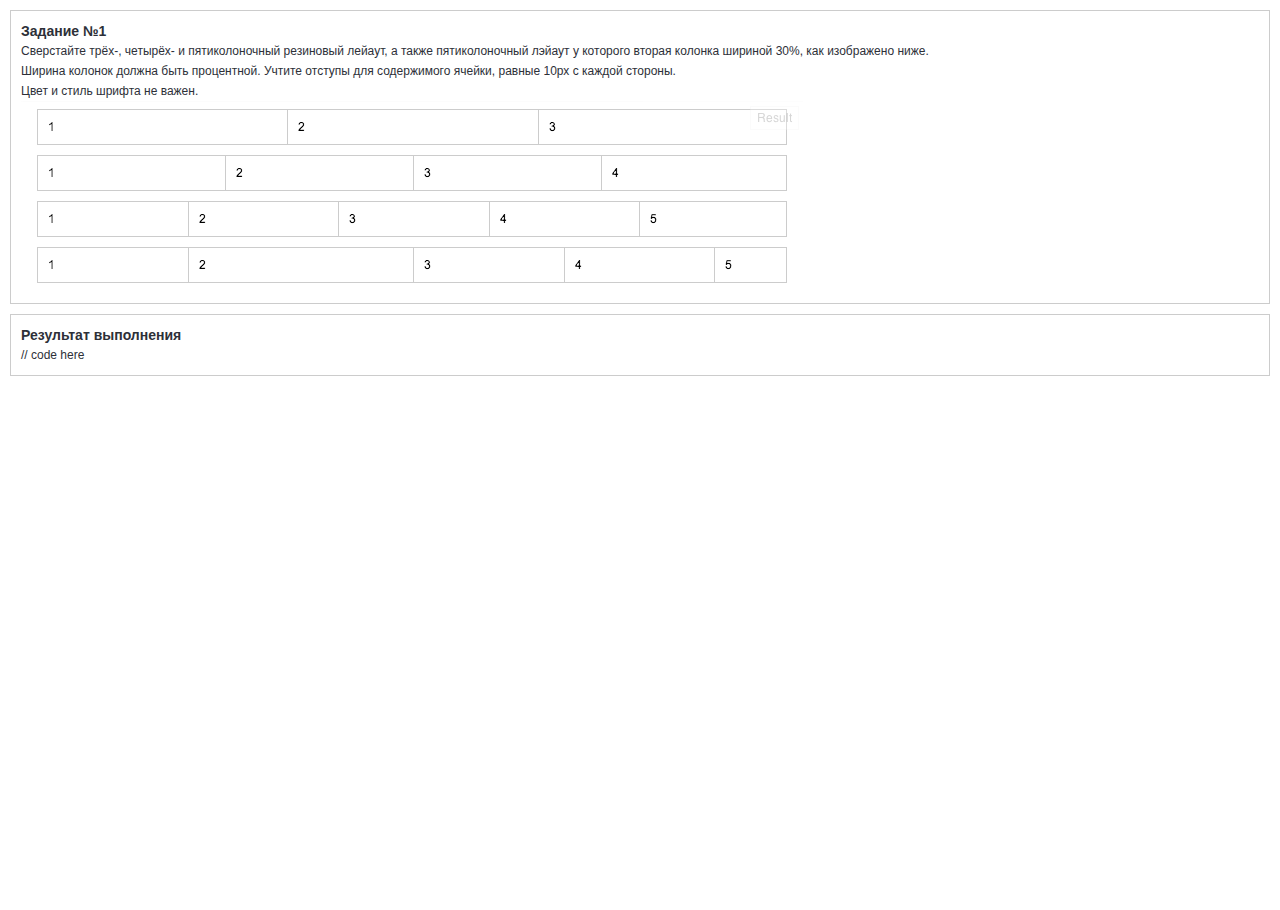
<file: issue #1/index.html>
<!DOCTYPE html>
<html lang="en">
	<head>
		<title>Issue #1</title>
		<meta http-equiv="X-UA-Compatible" content="IE=edge" />
		<meta http-equiv="content-type" content="text/html; charset=UTF-8" />
		<meta name="viewport" content="width=device-width, initial-scale=1, maximum-scale=1" />
		<link rel="stylesheet" type="text/css" href="static/css/main.css" />
	</head>
	<body>
		<div class="b-task">
			<h1 class="b-task-caption">Задание №1</h1>
			<p class="b-task-article">Cверстайте трёх-, четырёх- и пятиколоночный резиновый лейаут, а также пятиколоночный лэйаут у которого вторая колонка шириной <span class="b-task-code">30%</span>, как изображено ниже.</p>
			<p class="b-task-article">Ширина колонок должна быть процентной. Учтите отступы для содержимого ячейки, равные <span class="b-task-code">10рх</span> с каждой стороны.</p>
			<p class="b-task-article">Цвет и стиль шрифта не важен.</p>
			<img class="b-task-img" src="static/img/task.png" />
		</div>
		<div class="b-task">
			<h1 class="b-task-caption">Результат выполнения</h1>
			<div class="b-task-result">
				// code here
			</div>
		</div>
	</body>
</html>
</file>
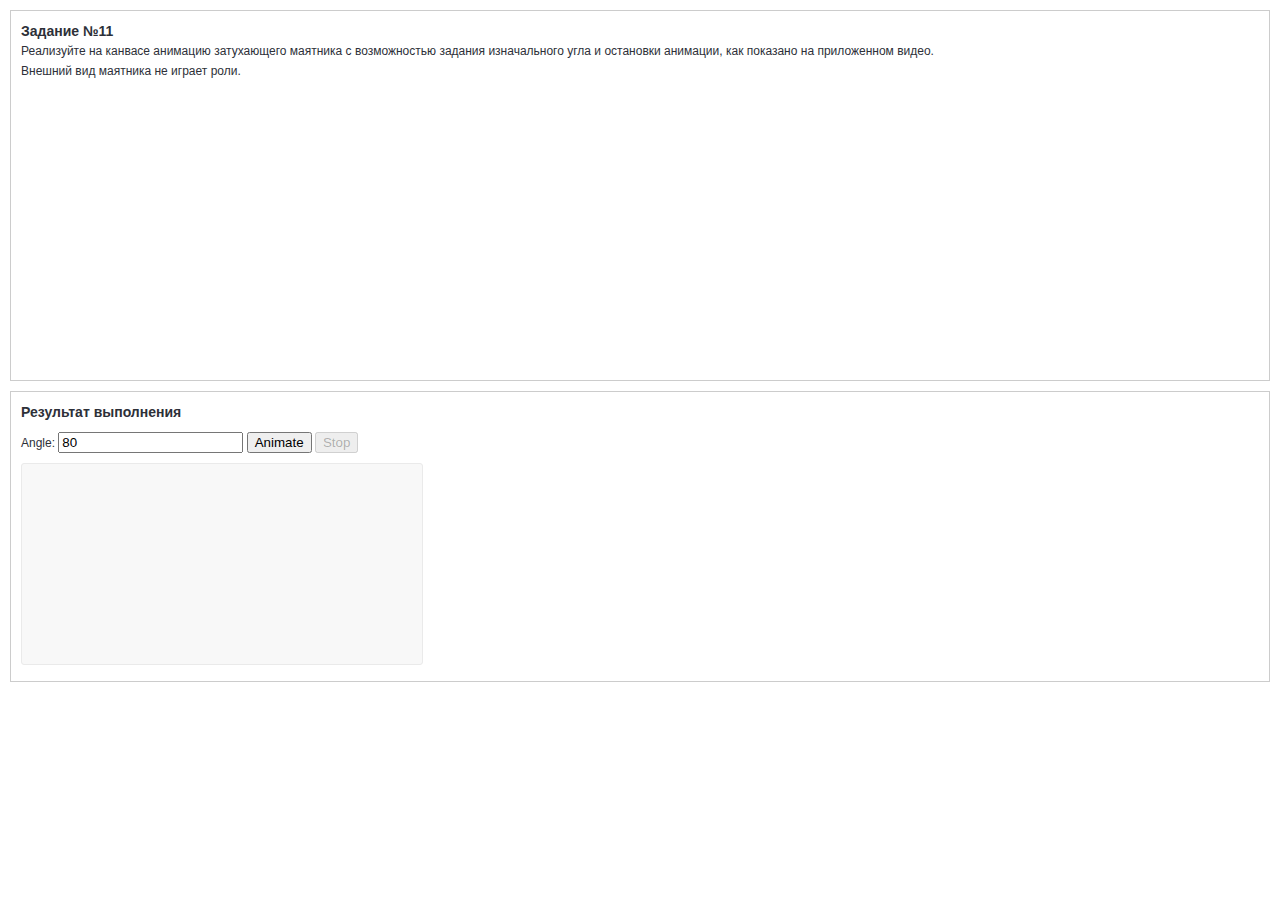
<file: issue #11/index.html>
<!DOCTYPE html>
<html lang="en">
	<head>
		<title>Issue #11</title>
		<meta http-equiv="X-UA-Compatible" content="IE=edge" />
		<meta http-equiv="content-type" content="text/html; charset=UTF-8" />
		<meta name="viewport" content="width=device-width, initial-scale=1, maximum-scale=1" />
		<link rel="stylesheet" type="text/css" href="static/css/main.css" />
		<script type="text/javascript" src="static/js/libs/jquery.min.js"></script>
		<script type="text/javascript" src="static/js/main.js"></script>
	</head>
	<body>
		<div class="b-task">
			<h1 class="b-task-caption">Задание №11</h1>
			<p class="b-task-article">Реализуйте на канвасе анимацию затухающего маятника с возможностью задания изначального угла и остановки анимации, как показано на приложенном видео.</p>
			<p class="b-task-article">Внешний вид маятника не играет роли.</p>
			<p class="b-task-article">
				<iframe src="http://player.vimeo.com/video/63808157?title=0&amp;byline=0&amp;portrait=0" width="500" height="283" frameborder="0" webkitAllowFullScreen mozallowfullscreen allowFullScreen></iframe>
			</p>
		</div>
		<div class="b-task">
			<h1 class="b-task-caption">Результат выполнения</h1>
			<form class="b-form">
				<label>
					Angle:
					<input type="text" class="b-input" name="angle" value="80" />
				</label>
				<button class="b-button" type="submit">Animate</button>
				<button class="b-button" type="reset" disabled>Stop</button>
			</form>
			<div class="b-task-result">
				<canvas id="canvas" width="400" height="200"></canvas>
			</div>
		</div>
	</body>
</html>
</file>
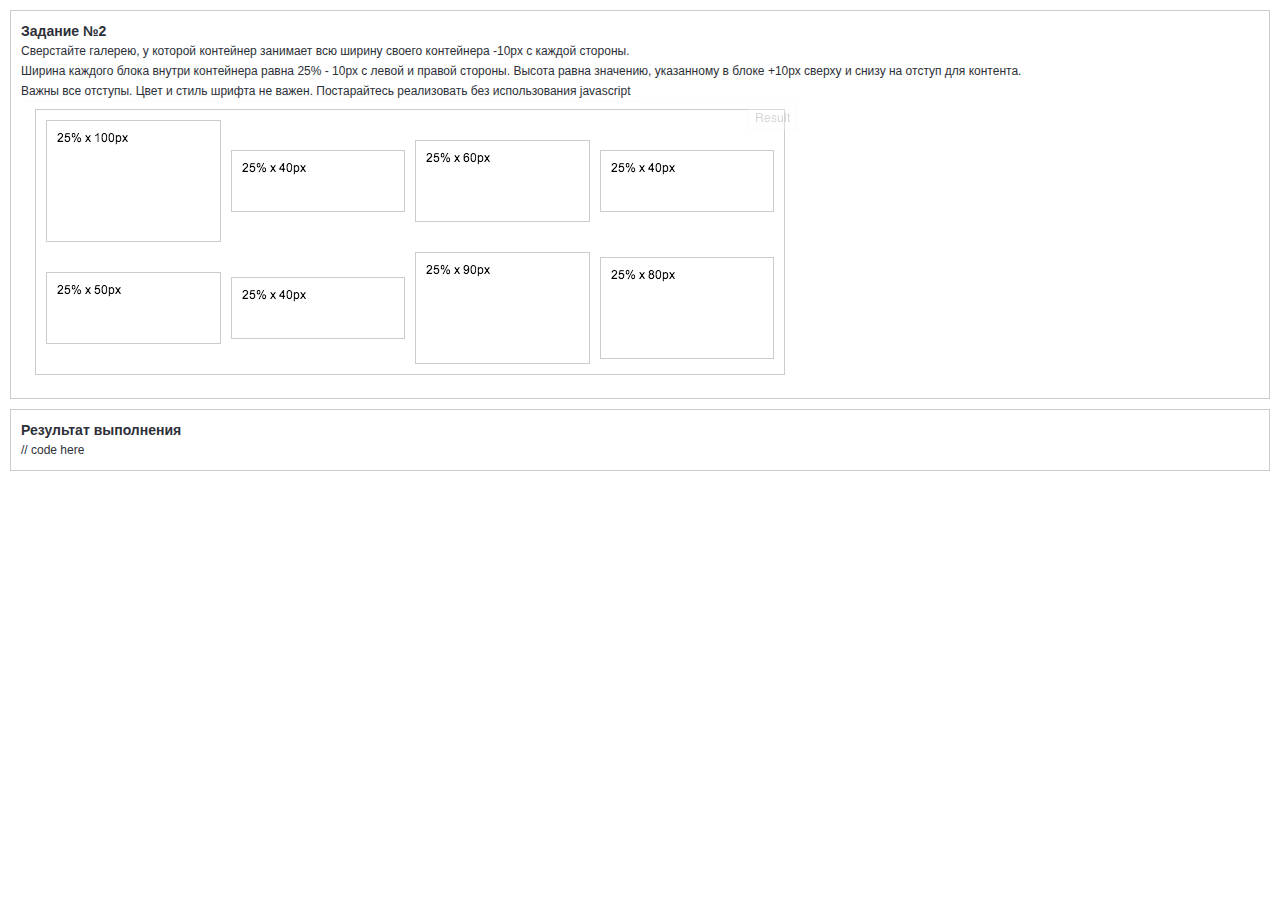
<file: issue #2/index.html>
<!DOCTYPE html>
<html lang="en">
	<head>
		<title>Issue #2</title>
		<meta http-equiv="X-UA-Compatible" content="IE=edge" />
		<meta http-equiv="content-type" content="text/html; charset=UTF-8" />
		<meta name="viewport" content="width=device-width, initial-scale=1, maximum-scale=1" />
		<link rel="stylesheet" type="text/css" href="static/css/main.css" />
	</head>
	<body>
		<div class="b-task">
			<h1 class="b-task-caption">Задание №2</h1>
			<p class="b-task-article">Сверстайте галерею, у которой контейнер занимает всю ширину своего контейнера <span class="b-task-code">-10рх</span> с каждой стороны.</p>
			<p class="b-task-article">Ширина каждого блока внутри контейнера равна <span class="b-task-code">25% - 10рх</span> с левой и правой стороны. Высота равна значению, указанному в блоке <span class="b-task-code">+10рх</span> сверху и снизу на отступ для контента.</p>
			<p class="b-task-article">Важны все отступы. Цвет и стиль шрифта не важен. Постарайтесь реализовать без использования javascript</p>
			<img class="b-task-img" src="static/img/task.png" />
		</div>
		<div class="b-task">
			<h1 class="b-task-caption">Результат выполнения</h1>
			<div class="b-task-result">
				// code here
			</div>
		</div>
	</body>
</html>
</file>
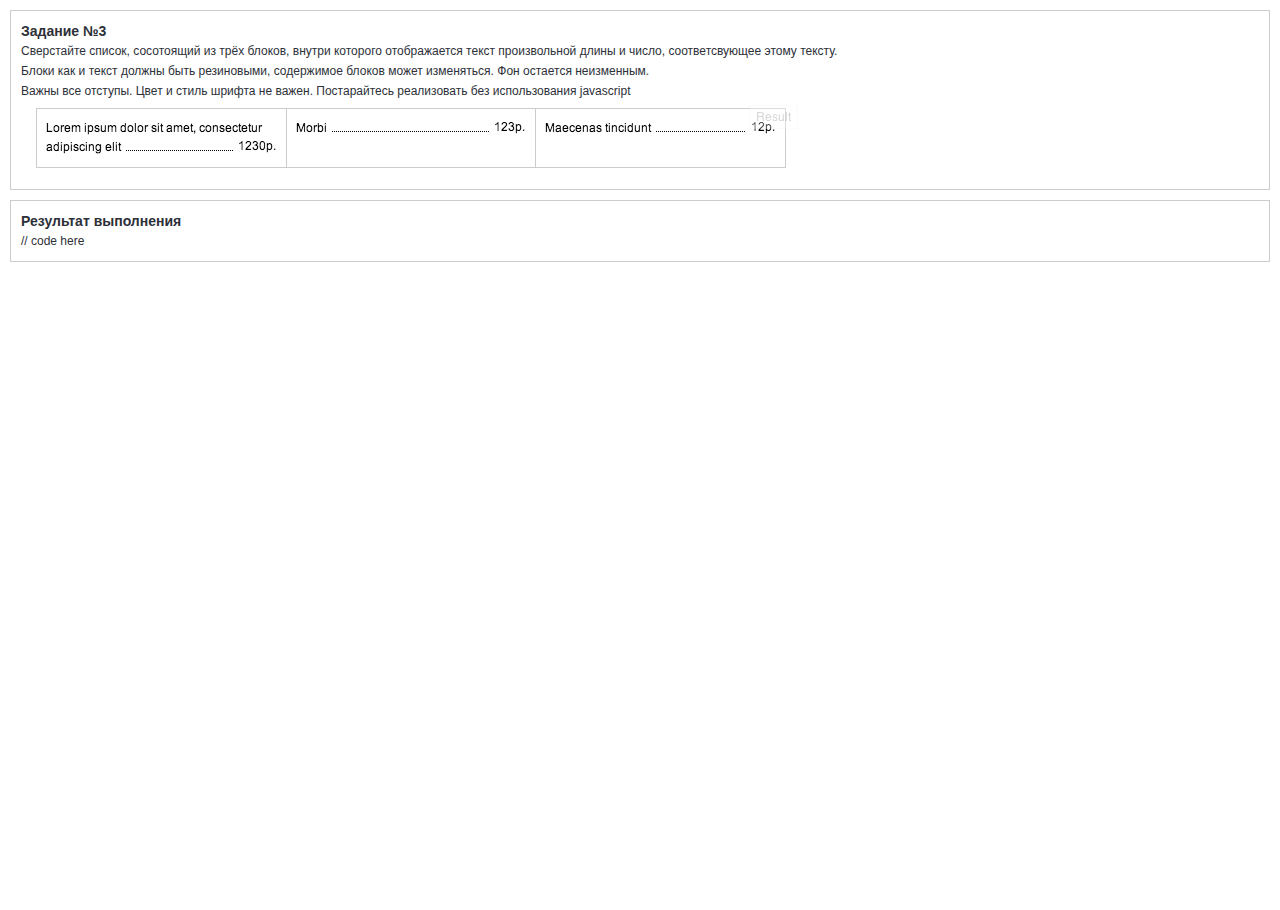
<file: issue #3/index.html>
<!DOCTYPE html>
<html lang="en">
	<head>
		<title>Issue #3</title>
		<meta http-equiv="X-UA-Compatible" content="IE=edge" />
		<meta http-equiv="content-type" content="text/html; charset=UTF-8" />
		<meta name="viewport" content="width=device-width, initial-scale=1, maximum-scale=1" />
		<link rel="stylesheet" type="text/css" href="static/css/main.css" />
	</head>
	<body>
		<div class="b-task">
			<h1 class="b-task-caption">Задание №3</h1>
			<p class="b-task-article">Сверстайте список, сосотоящий из трёх блоков, внутри которого отображается текст произвольной длины и число, соответсвующее этому тексту.</p>
			<p class="b-task-article">Блоки как и текст должны быть резиновыми, содержимое блоков может изменяться. Фон остается неизменным.</p>
			<p class="b-task-article">Важны все отступы. Цвет и стиль шрифта не важен. Постарайтесь реализовать без использования javascript</p>
			<img class="b-task-img" src="static/img/task.png" />
		</div>
		<div class="b-task">
			<h1 class="b-task-caption">Результат выполнения</h1>
			<div class="b-task-result">
				// code here
			</div>
		</div>
	</body>
</html>
</file>
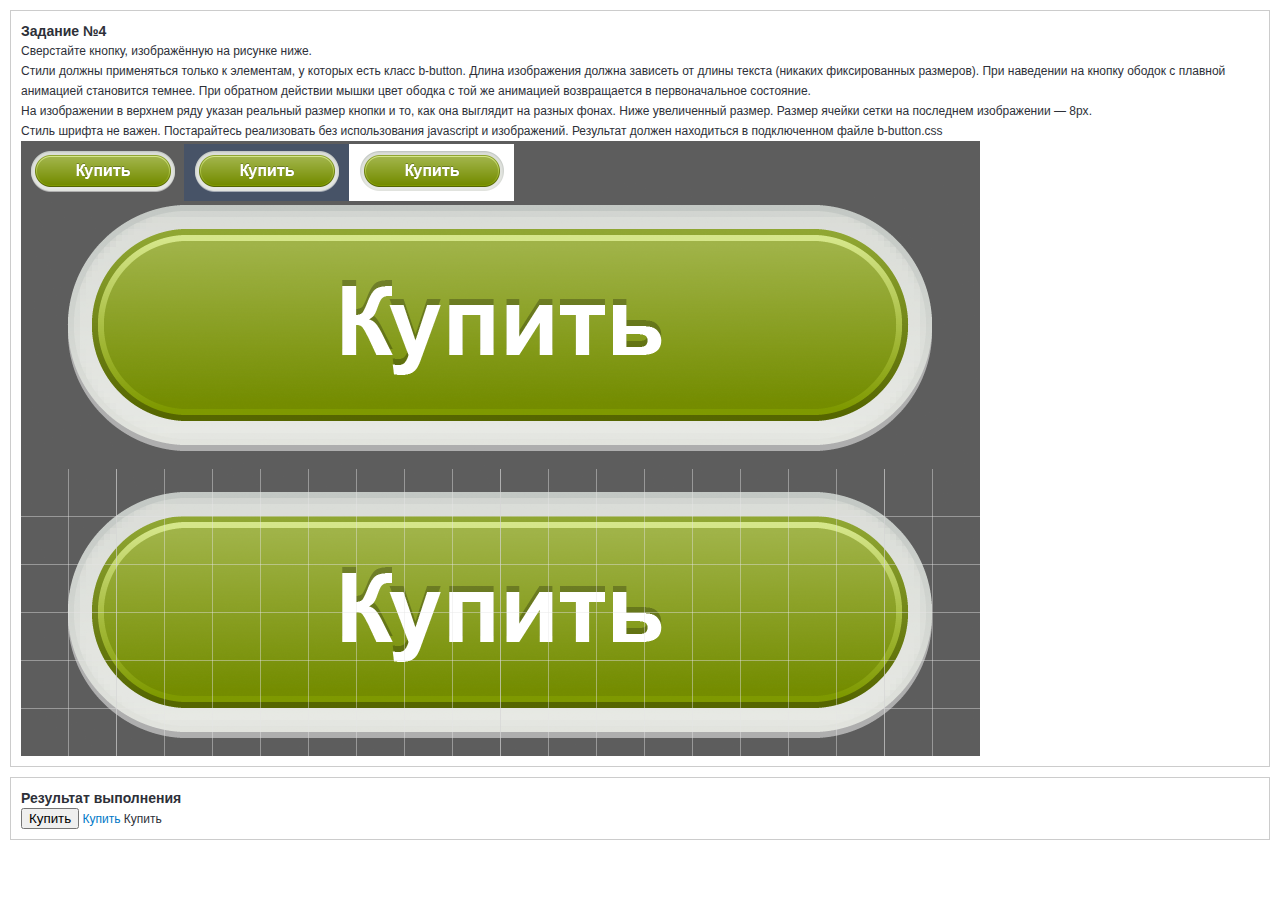
<file: issue #4/index.html>
<!DOCTYPE html>
<html lang="en">
	<head>
		<title>Issue #4</title>
		<meta http-equiv="X-UA-Compatible" content="IE=edge" />
		<meta http-equiv="content-type" content="text/html; charset=UTF-8" />
		<meta name="viewport" content="width=device-width, initial-scale=1, maximum-scale=1" />
		<link rel="stylesheet" type="text/css" href="static/css/main.css" />
	</head>
	<body>
		<div class="b-task">
			<h1 class="b-task-caption">Задание №4</h1>
			<p class="b-task-article">Сверстайте кнопку, изображённую на рисунке ниже.</p>
			<p class="b-task-article">Стили должны применяться только к элементам, у которых есть класс <span class="b-task-code">b-button</span>. Длина изображения должна зависеть от длины текста (никаких фиксированных размеров). При наведении на кнопку ободок с плавной анимацией становится темнее. При обратном действии мышки цвет ободка с той же анимацией возвращается в первоначальное состояние.</p>
			<p class="b-task-article">На изображении в верхнем ряду указан реальный размер кнопки и то, как она выглядит на разных фонах. Ниже увеличенный размер. Размер ячейки сетки на последнем изображении — <span class="b-task-code">8px</span>.</p>
			<p class="b-task-article">Стиль шрифта не важен. Постарайтесь реализовать без использования javascript и изображений. Результат должен находиться в подключенном файле <span class="b-task-code">b-button.css</span></p>
			<img class="b-task-img" src="static/img/task.png" />
		</div>
		<div class="b-task">
			<h1 class="b-task-caption">Результат выполнения</h1>
			<div class="b-task-result">
				<button class="b-button">Купить</button>
				<a href="#" class="b-button">Купить</a>
				<span class="b-button">Купить</span>
			</div>
		</div>
	</body>
</html>
</file>
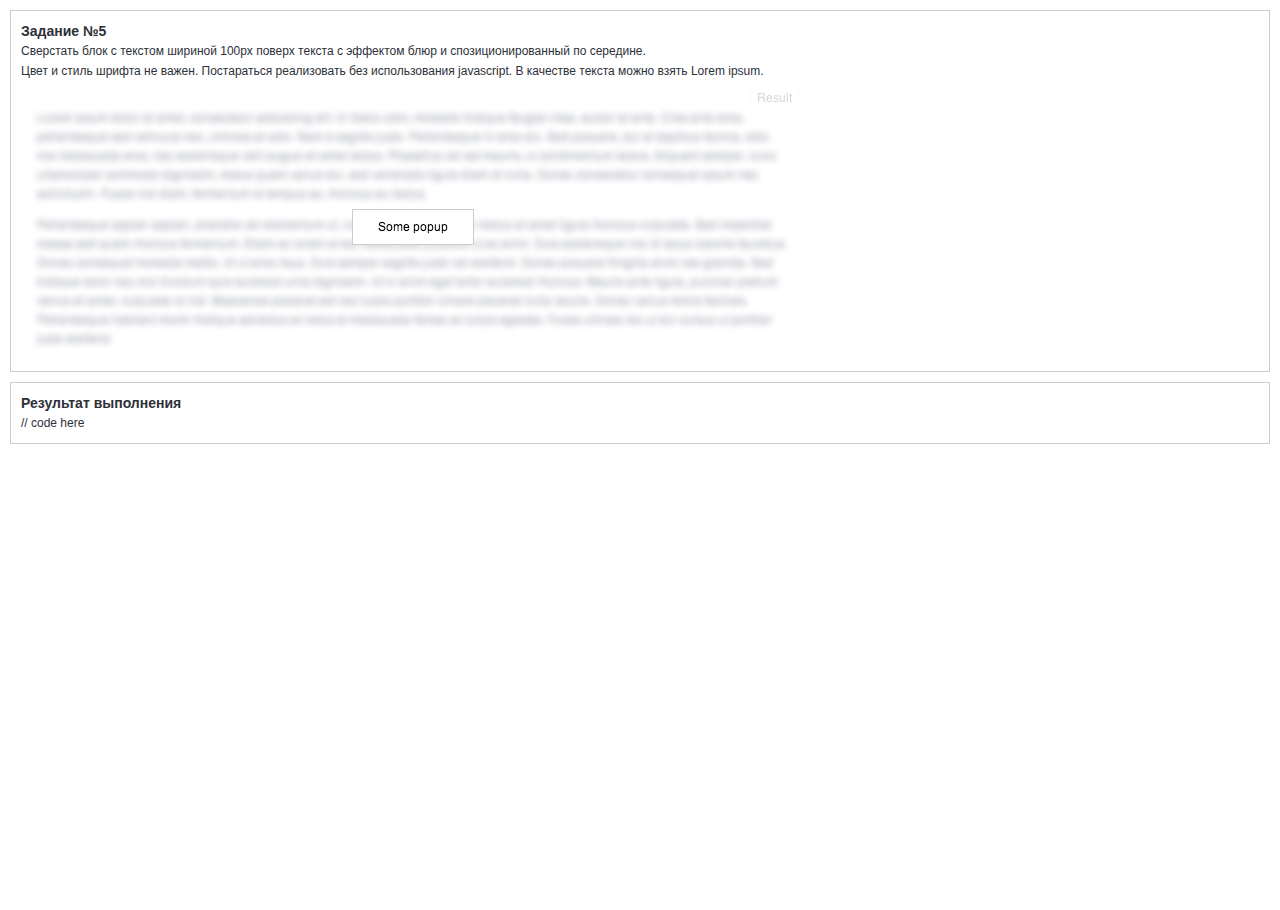
<file: issue #5/index.html>
<!DOCTYPE html>
<html lang="en">
	<head>
		<title>Issue #5</title>
		<meta http-equiv="X-UA-Compatible" content="IE=edge" />
		<meta http-equiv="content-type" content="text/html; charset=UTF-8" />
		<meta name="viewport" content="width=device-width, initial-scale=1, maximum-scale=1" />
		<link rel="stylesheet" type="text/css" href="static/css/main.css" />
	</head>
	<body>
		<div class="b-task">
			<h1 class="b-task-caption">Задание №5</h1>
			<p class="b-task-article">Сверстать блок с текстом шириной <span class="b-task-code">100рх</span> поверх текста с эффектом блюр и спозиционированный по середине.</p>
			<p class="b-task-article">Цвет и стиль шрифта не важен. Постараться реализовать без использования javascript. В качестве текста можно взять Lorem ipsum.</p>
			<img class="b-task-img" src="static/img/task.png" />
		</div>
		<div class="b-task">
			<h1 class="b-task-caption">Результат выполнения</h1>
			<div class="b-task-result">
				// code here
			</div>
		</div>
	</body>
</html>
</file>
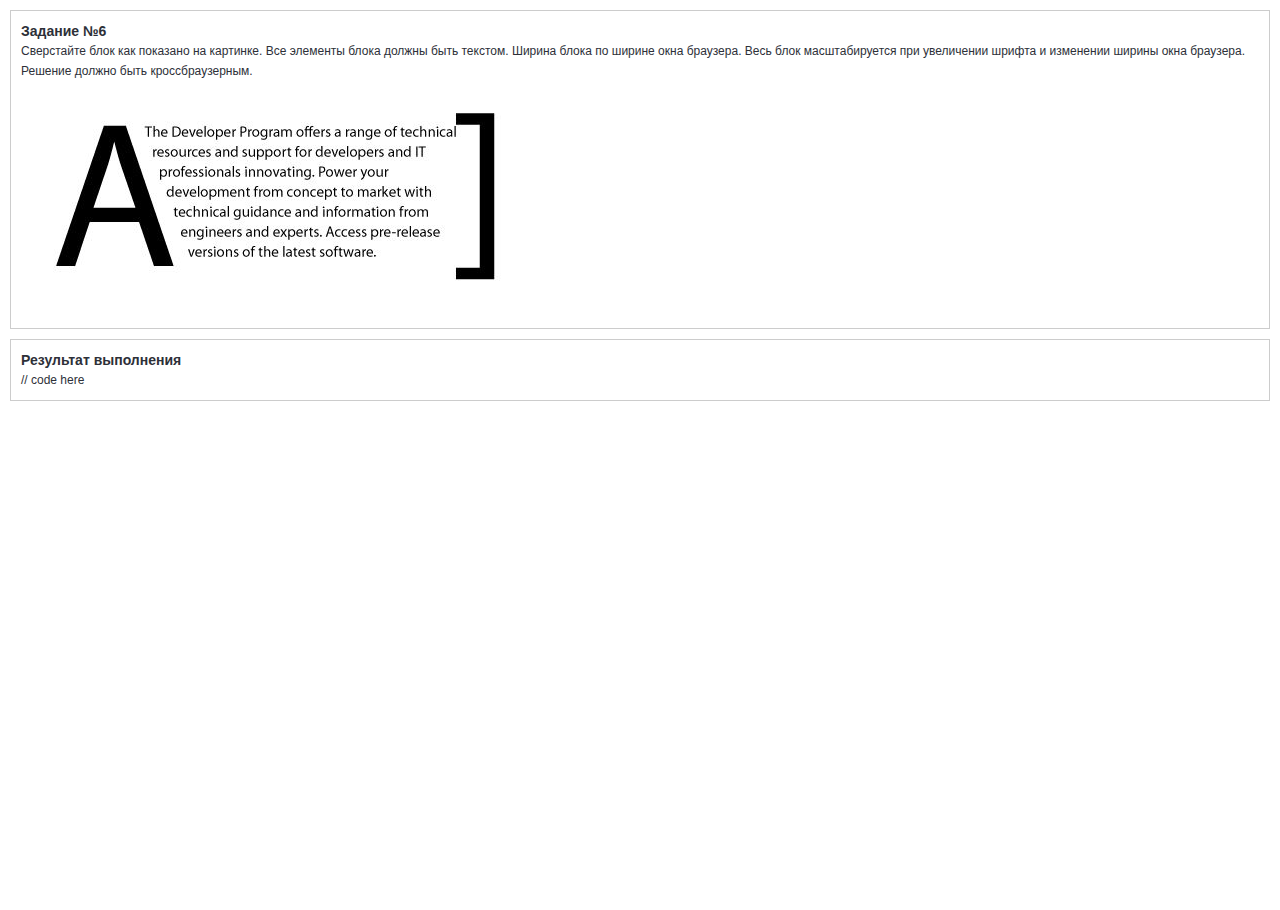
<file: issue #6/index.html>
<!DOCTYPE html>
<html lang="en">
	<head>
		<title>Issue #5</title>
		<meta http-equiv="X-UA-Compatible" content="IE=edge" />
		<meta http-equiv="content-type" content="text/html; charset=UTF-8" />
		<meta name="viewport" content="width=device-width, initial-scale=1, maximum-scale=1" />
		<link rel="stylesheet" type="text/css" href="static/css/main.css" />
	</head>
	<body>
		<div class="b-task">
			<h1 class="b-task-caption">Задание №6</h1>
			<p class="b-task-article">Сверстайте блок как показано на картинке. Все элементы блока должны быть текстом. Ширина блока по ширине окна браузера. Весь блок масштабируется при увеличении шрифта и изменении ширины окна браузера.</p>
			<p>Решение должно быть кроссбраузерным.</p>
			<img class="b-task-img" src="static/img/task.jpg" />
		</div>
		<div class="b-task">
			<h1 class="b-task-caption">Результат выполнения</h1>
			<div class="b-task-result">
				// code here
			</div>
		</div>
	</body>
</html>
</file>
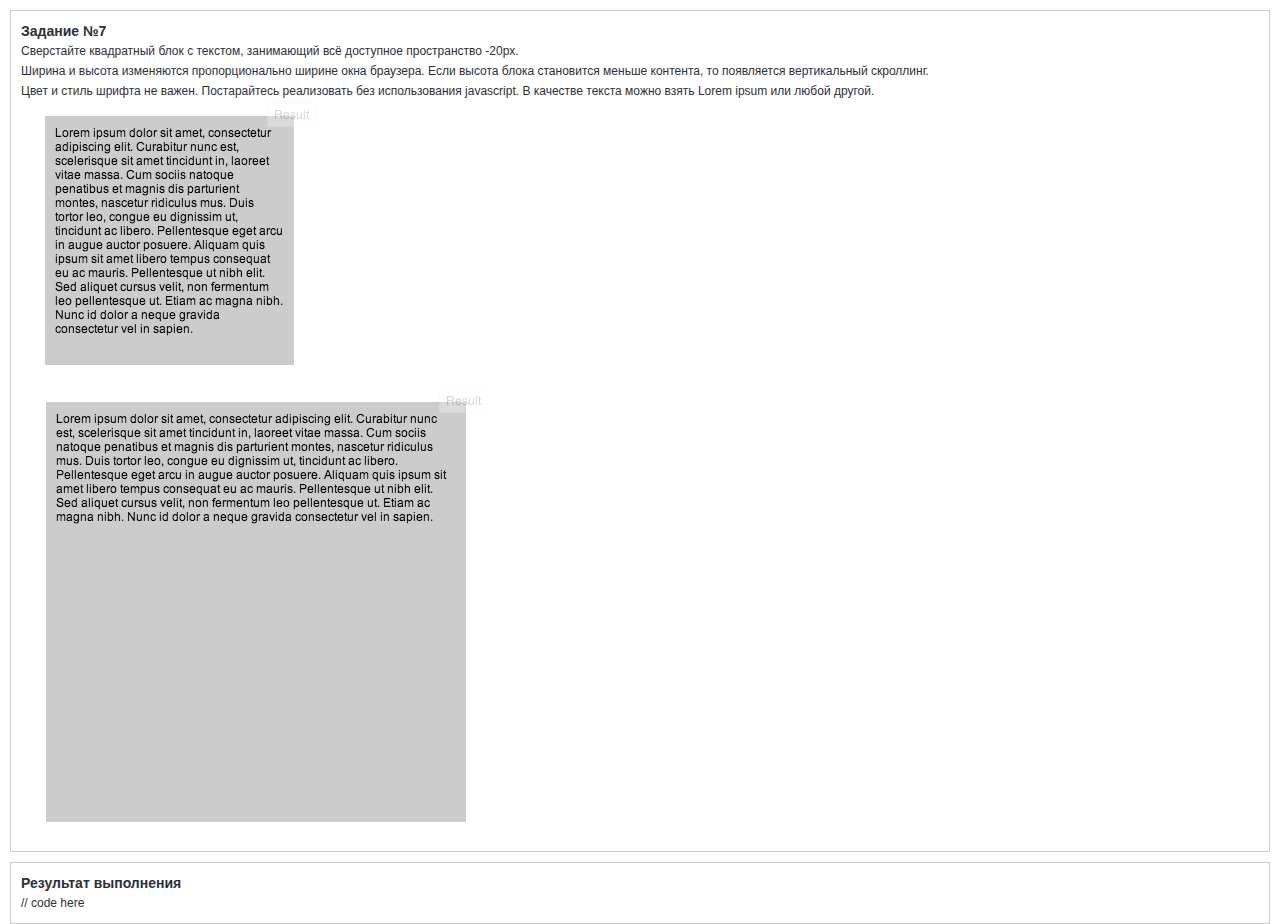
<file: issue #7/index.html>
<!DOCTYPE html>
<html lang="en">
	<head>
		<title>Issue #7</title>
		<meta http-equiv="X-UA-Compatible" content="IE=edge" />
		<meta http-equiv="content-type" content="text/html; charset=UTF-8" />
		<meta name="viewport" content="width=device-width, initial-scale=1, maximum-scale=1" />
		<link rel="stylesheet" type="text/css" href="static/css/main.css" />
	</head>
	<body>
		<div class="b-task">
			<h1 class="b-task-caption">Задание №7</h1>
			<p class="b-task-article">Сверстайте квадратный блок с текстом, занимающий всё доступное пространство <span class="b-task-code">-20рх</span>.</p>
			<p class="b-task-article">Ширина и высота изменяются пропорционально ширине окна браузера. Если высота блока становится меньше контента, то появляется вертикальный скроллинг.</p>
			<p class="b-task-article">Цвет и стиль шрифта не важен. Постарайтесь реализовать без использования javascript. В качестве текста можно взять Lorem ipsum или любой другой.</p>
			<img class="b-task-img b-task-img--inline" src="static/img/task.png" />
			<img class="b-task-img b-task-img--inline" src="static/img/task2.png" />
		</div>
		<div class="b-task">
			<h1 class="b-task-caption">Результат выполнения</h1>
			<div class="b-task-result">
				// code here
			</div>
		</div>
	</body>
</html>
</file>
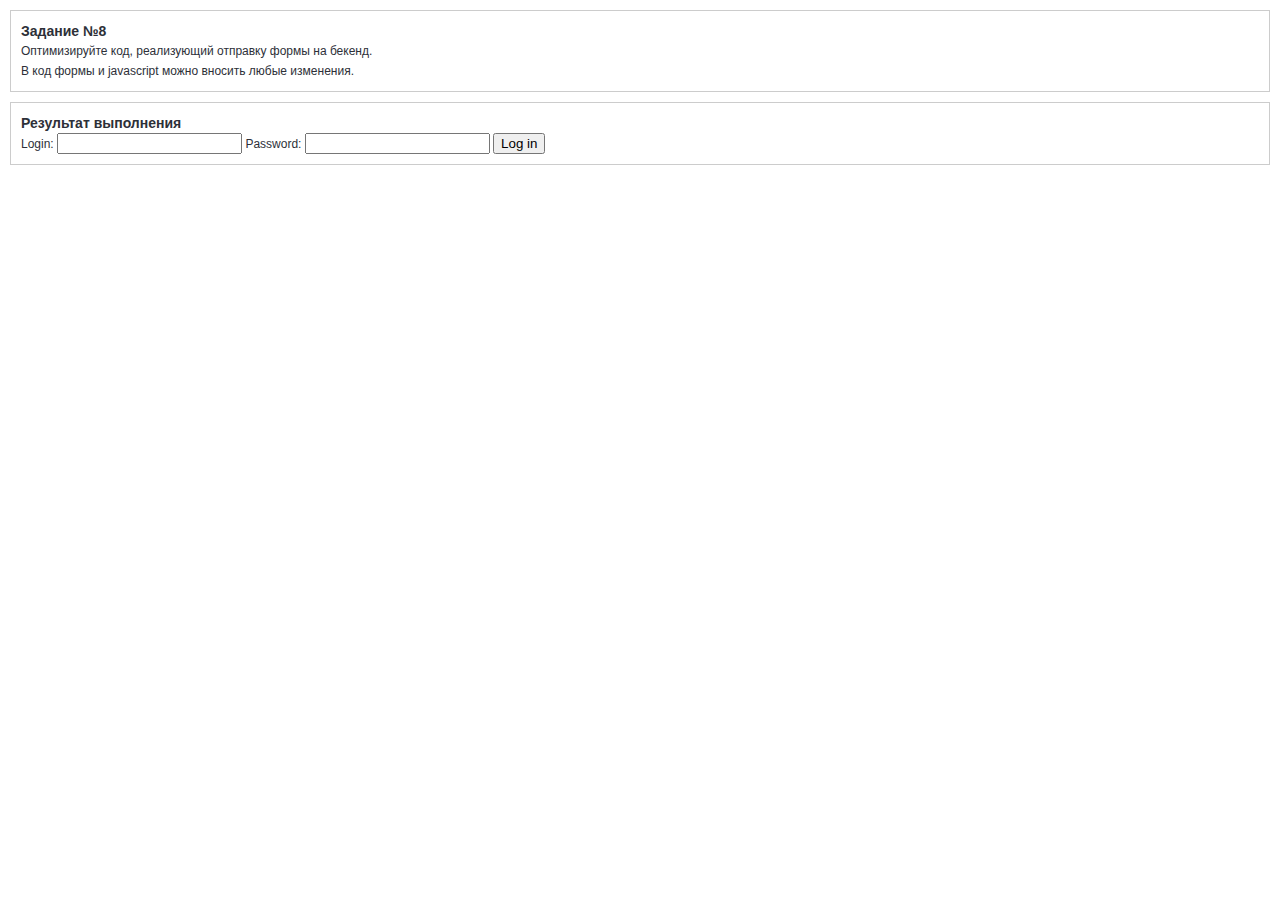
<file: issue #8/index.html>
<!DOCTYPE html>
<html lang="en">
	<head>
		<title>Issue #8</title>
		<meta http-equiv="X-UA-Compatible" content="IE=edge" />
		<meta http-equiv="content-type" content="text/html; charset=UTF-8" />
		<meta name="viewport" content="width=device-width, initial-scale=1, maximum-scale=1" />
		<link rel="stylesheet" type="text/css" href="static/css/main.css" />
		<script type="text/javascript" src="static/js/libs/jquery.min.js"></script>
		<script type="text/javascript" src="static/js/main.js"></script>
	</head>
	<body>
		<div class="b-task">
			<h1 class="b-task-caption">Задание №8</h1>
			<p class="b-task-article">Оптимизируйте код, реализующий отправку формы на бекенд.</p>
			<p class="b-task-article">В код формы и javascript можно вносить любые изменения.</p>
		</div>
		<div class="b-task">
			<h1 class="b-task-caption">Результат выполнения</h1>
			<div class="b-task-result">
				<div class="b-form">
					<label>
						Login:
						<input type="text" class="b-input" name="login" />
					</label>
					<label>
						Password:
						<input type="password" class="b-input" name="password" />
					</label>
					<button class="b-button">Log in</button>
				</div>
			</div>
		</div>
	</body>
</html>
</file>
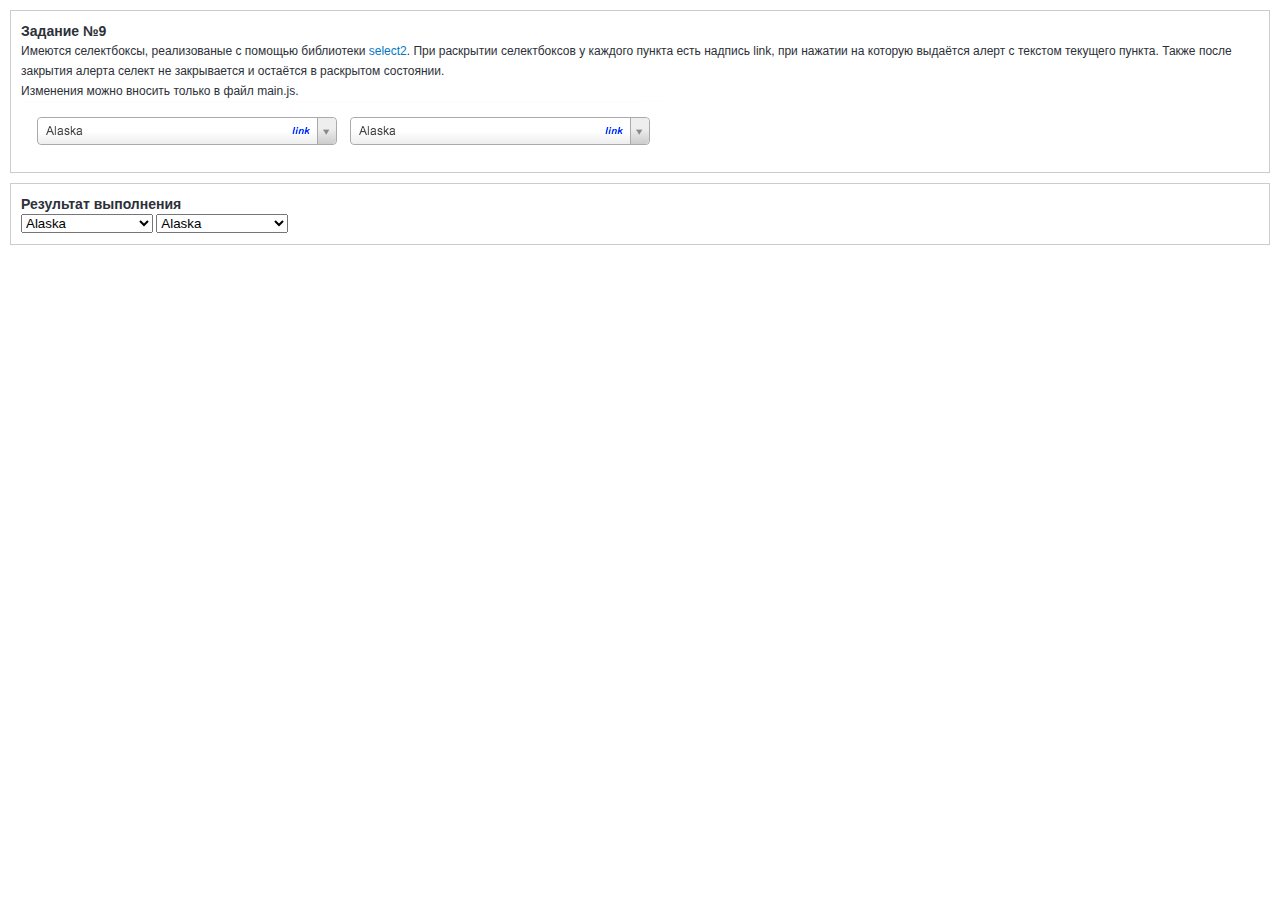
<file: issue #9/index.html>
<!DOCTYPE html>
<html lang="en">
	<head>
		<title>Issue #9</title>
		<meta http-equiv="X-UA-Compatible" content="IE=edge" />
		<meta http-equiv="content-type" content="text/html; charset=UTF-8" />
		<meta name="viewport" content="width=device-width, initial-scale=1, maximum-scale=1" />
		<link rel="stylesheet" type="text/css" href="static/css/main.css" />
		<link rel="stylesheet" type="text/css" href="static/css/select2.css" />
		<script type="text/javascript" src="static/js/libs/jquery.min.js"></script>
		<script type="text/javascript" src="static/js/libs/select2.js"></script>
		<script type="text/javascript" src="static/js/main.js"></script>
	</head>
	<body>
		<div class="b-task">
			<h1 class="b-task-caption">Задание №9</h1>
			<p class="b-task-article">Имеются селектбоксы, реализованые с помощью библиотеки <a href="http://ivaynberg.github.com/select2/" class="b-task-code">select2</a>. При раскрытии селектбоксов у каждого пункта есть надпись <span class="b-task-code">link</span>, при нажатии на которую выдаётся алерт с текстом текущего пункта. Также после закрытия алерта селект не закрывается и остаётся в раскрытом состоянии.</p>
			<p class="b-task-article">Изменения можно вносить только в файл <span class="b-task-code">main.js</span>.
			<img class="b-task-img b-task-img--issue9" src="static/img/task.png" />
		</div>
		<div class="b-task">
			<h1 class="b-task-caption">Результат выполнения</h1>
			<div class="b-task-result">
				<div class="b-container">
					<select class="b-select">
						<optgroup label="Alaskan/Hawaiian Time Zone">
							<option value="AK">Alaska</option>
							<option value="HI">Hawaii</option>
						</optgroup>
						<optgroup label="Pacific Time Zone">
							<option value="CA">California</option>
							<option value="NV">Nevada</option>
							<option value="OR">Oregon</option>
							<option value="WA">Washington</option>
						</optgroup>
						<optgroup label="Mountain Time Zone">
							<option value="AZ">Arizona</option>
							<option value="CO">Colorado</option>
							<option value="ID">Idaho</option>
							<option value="MT">Montana</option>
							<option value="NE">Nebraska</option>
							<option value="NM">New Mexico</option>
							<option value="ND">North Dakota</option>
							<option value="UT">Utah</option>
							<option value="WY">Wyoming</option>
						</optgroup>
						<optgroup label="Central Time Zone">
							<option value="AL">Alabama</option>
							<option value="AR">Arkansas</option>
							<option value="IL">Illinois</option>
							<option value="IA">Iowa</option>
							<option value="KS">Kansas</option>
							<option value="KY">Kentucky</option>
							<option value="LA">Louisiana</option>
							<option value="MN">Minnesota</option>
							<option value="MS">Mississippi</option>
							<option value="MO">Missouri</option>
							<option value="OK">Oklahoma</option>
							<option value="SD">South Dakota</option>
							<option value="TX">Texas</option>
							<option value="TN">Tennessee</option>
							<option value="WI">Wisconsin</option>
						</optgroup>
						<optgroup label="Eastern Time Zone">
							<option value="CT">Connecticut</option>
							<option value="DE">Delaware</option>
							<option value="FL">Florida</option>
							<option value="GA">Georgia</option>
							<option value="IN">Indiana</option>
							<option value="ME">Maine</option>
							<option value="MD">Maryland</option>
							<option value="MA">Massachusetts</option>
							<option value="MI">Michigan</option>
							<option value="NH">New Hampshire</option>
							<option value="NJ">New Jersey</option>
							<option value="NY">New York</option>
							<option value="NC">North Carolina</option>
							<option value="OH">Ohio</option>
							<option value="PA">Pennsylvania</option>
							<option value="RI">Rhode Island</option>
							<option value="SC">South Carolina</option>
							<option value="VT">Vermont</option>
							<option value="VA">Virginia</option>
							<option value="WV">West Virginia</option>
						</optgroup>
					</select>
					<select class="b-select">
						<optgroup label="Alaskan/Hawaiian Time Zone">
							<option value="AK">Alaska</option>
							<option value="HI">Hawaii</option>
						</optgroup>
						<optgroup label="Pacific Time Zone">
							<option value="CA">California</option>
							<option value="NV">Nevada</option>
							<option value="OR">Oregon</option>
							<option value="WA">Washington</option>
						</optgroup>
						<optgroup label="Mountain Time Zone">
							<option value="AZ">Arizona</option>
							<option value="CO">Colorado</option>
							<option value="ID">Idaho</option>
							<option value="MT">Montana</option>
							<option value="NE">Nebraska</option>
							<option value="NM">New Mexico</option>
							<option value="ND">North Dakota</option>
							<option value="UT">Utah</option>
							<option value="WY">Wyoming</option>
						</optgroup>
						<optgroup label="Central Time Zone">
							<option value="AL">Alabama</option>
							<option value="AR">Arkansas</option>
							<option value="IL">Illinois</option>
							<option value="IA">Iowa</option>
							<option value="KS">Kansas</option>
							<option value="KY">Kentucky</option>
							<option value="LA">Louisiana</option>
							<option value="MN">Minnesota</option>
							<option value="MS">Mississippi</option>
							<option value="MO">Missouri</option>
							<option value="OK">Oklahoma</option>
							<option value="SD">South Dakota</option>
							<option value="TX">Texas</option>
							<option value="TN">Tennessee</option>
							<option value="WI">Wisconsin</option>
						</optgroup>
						<optgroup label="Eastern Time Zone">
							<option value="CT">Connecticut</option>
							<option value="DE">Delaware</option>
							<option value="FL">Florida</option>
							<option value="GA">Georgia</option>
							<option value="IN">Indiana</option>
							<option value="ME">Maine</option>
							<option value="MD">Maryland</option>
							<option value="MA">Massachusetts</option>
							<option value="MI">Michigan</option>
							<option value="NH">New Hampshire</option>
							<option value="NJ">New Jersey</option>
							<option value="NY">New York</option>
							<option value="NC">North Carolina</option>
							<option value="OH">Ohio</option>
							<option value="PA">Pennsylvania</option>
							<option value="RI">Rhode Island</option>
							<option value="SC">South Carolina</option>
							<option value="VT">Vermont</option>
							<option value="VA">Virginia</option>
							<option value="WV">West Virginia</option>
						</optgroup>
					</select>
				</div>
			</div>
		</div>
	</body>
</html>
</file>
<file: issue #1/static/css/main.css>
/* =Main Styles
__________________________________*/
@import url(../../../global/css/layout.css);

/* =User Styles
__________________________________*/
</file>
<file: issue #11/static/css/main.css>
/* =Main Styles
__________________________________*/
@import url(../../../global/css/layout.css);
@import url(../../../global/css/blocks/b-form.css);

/* =User Styles
__________________________________*/

#canvas {
	border: 1px solid #eaeaea;
	border-radius: 3px;
	background: #f8f8f8;
	margin-top: 10px;
}
</file>
<file: issue #2/static/css/main.css>
/* =Main Styles
__________________________________*/
@import url(../../../global/css/layout.css);

/* =User Styles
__________________________________*/
</file>
<file: issue #3/static/css/main.css>
/* =Main Styles
__________________________________*/
@import url(../../../global/css/layout.css);

/* =User Styles
__________________________________*/
</file>
<file: issue #4/static/css/main.css>
/* =Main Styles
__________________________________*/
@import url(../../../global/css/layout.css);

/* =User Styles
__________________________________*/
@import url(blocks/b-button.css);
</file>
<file: issue #5/static/css/main.css>
/* =Main Styles
__________________________________*/
@import url(../../../global/css/layout.css);

/* =User Styles
__________________________________*/
</file>
<file: issue #6/static/css/main.css>
/* =Main Styles
__________________________________*/
@import url(../../../global/css/layout.css);

/* =User Styles
__________________________________*/
</file>
<file: issue #7/static/css/main.css>
/* =Main Styles
__________________________________*/
@import url(../../../global/css/layout.css);

/* =User Styles
__________________________________*/
</file>
<file: issue #8/static/css/main.css>
/* =Main Styles
__________________________________*/
@import url(../../../global/css/layout.css);

/* =User Styles
__________________________________*/
</file>
<file: issue #9/static/css/main.css>
/* =Main Styles
__________________________________*/
@import url(../../../global/css/layout.css);

/* =User Styles
__________________________________*/
</file>
<file: issue #9/static/css/select2.css>
/*
Version: 3.3.1 Timestamp: Wed Feb 20 09:57:22 PST 2013
*/
.select2-container {
    position: relative;
    display: inline-block;
    /* inline-block for ie7 */
    zoom: 1;
    *display: inline;
    vertical-align: top;
}

.select2-container,
.select2-drop,
.select2-search,
.select2-search input{
  /*
    Force border-box so that % widths fit the parent
    container without overlap because of margin/padding.

    More Info : http://www.quirksmode.org/css/box.html
  */
  -webkit-box-sizing: border-box; /* webkit */
   -khtml-box-sizing: border-box; /* konqueror */
     -moz-box-sizing: border-box; /* firefox */
      -ms-box-sizing: border-box; /* ie */
          box-sizing: border-box; /* css3 */
}

.select2-container .select2-choice {
    display: block;
    height: 26px;
    padding: 0 0 0 8px;
    overflow: hidden;
    position: relative;

    border: 1px solid #aaa;
    white-space: nowrap;
    line-height: 26px;
    color: #444;
    text-decoration: none;

    -webkit-border-radius: 4px;
       -moz-border-radius: 4px;
            border-radius: 4px;

    -webkit-background-clip: padding-box;
       -moz-background-clip: padding;
            background-clip: padding-box;

    -webkit-touch-callout: none;
      -webkit-user-select: none;
       -khtml-user-select: none;
         -moz-user-select: none;
          -ms-user-select: none;
              user-select: none;

    background-color: #fff;
    background-image: -webkit-gradient(linear, left bottom, left top, color-stop(0, #eeeeee), color-stop(0.5, white));
    background-image: -webkit-linear-gradient(center bottom, #eeeeee 0%, white 50%);
    background-image: -moz-linear-gradient(center bottom, #eeeeee 0%, white 50%);
    background-image: -o-linear-gradient(bottom, #eeeeee 0%, #ffffff 50%);
    background-image: -ms-linear-gradient(top, #ffffff 0%, #eeeeee 50%);
    filter: progid:DXImageTransform.Microsoft.gradient(startColorstr = '#ffffff', endColorstr = '#eeeeee', GradientType = 0);
    background-image: linear-gradient(top, #ffffff 0%, #eeeeee 50%);
}

.select2-container.select2-drop-above .select2-choice {
    border-bottom-color: #aaa;

    -webkit-border-radius:0 0 4px 4px;
       -moz-border-radius:0 0 4px 4px;
            border-radius:0 0 4px 4px;

    background-image: -webkit-gradient(linear, left bottom, left top, color-stop(0, #eeeeee), color-stop(0.9, white));
    background-image: -webkit-linear-gradient(center bottom, #eeeeee 0%, white 90%);
    background-image: -moz-linear-gradient(center bottom, #eeeeee 0%, white 90%);
    background-image: -o-linear-gradient(bottom, #eeeeee 0%, white 90%);
    background-image: -ms-linear-gradient(top, #eeeeee 0%,#ffffff 90%);
    filter: progid:DXImageTransform.Microsoft.gradient( startColorstr='#ffffff', endColorstr='#eeeeee',GradientType=0 );
    background-image: linear-gradient(top, #eeeeee 0%,#ffffff 90%);
}

.select2-container .select2-choice span {
    margin-right: 26px;
    display: block;
    overflow: hidden;

    white-space: nowrap;

    -ms-text-overflow: ellipsis;
     -o-text-overflow: ellipsis;
        text-overflow: ellipsis;
}

.select2-container .select2-choice abbr {
    display: block;
    width: 12px;
    height: 12px;
    position: absolute;
    right: 26px;
    top: 8px;

    font-size: 1px;
    text-decoration: none;

    border: 0;
    background: url('select2.png') right top no-repeat;
    cursor: pointer;
    outline: 0;
}
.select2-container .select2-choice abbr:hover {
    background-position: right -11px;
    cursor: pointer;
}

.select2-drop-mask {
    position: absolute;
    left: 0;
    top: 0;
    z-index: 9998;
    opacity: 0;
}

.select2-drop {
    width: 100%;
    margin-top:-1px;
    position: absolute;
    z-index: 9999;
    top: 100%;

    background: #fff;
    color: #000;
    border: 1px solid #aaa;
    border-top: 0;

    -webkit-border-radius: 0 0 4px 4px;
       -moz-border-radius: 0 0 4px 4px;
            border-radius: 0 0 4px 4px;

    -webkit-box-shadow: 0 4px 5px rgba(0, 0, 0, .15);
       -moz-box-shadow: 0 4px 5px rgba(0, 0, 0, .15);
            box-shadow: 0 4px 5px rgba(0, 0, 0, .15);
}

.select2-drop.select2-drop-above {
    margin-top: 1px;
    border-top: 1px solid #aaa;
    border-bottom: 0;

    -webkit-border-radius: 4px 4px 0 0;
       -moz-border-radius: 4px 4px 0 0;
            border-radius: 4px 4px 0 0;

    -webkit-box-shadow: 0 -4px 5px rgba(0, 0, 0, .15);
       -moz-box-shadow: 0 -4px 5px rgba(0, 0, 0, .15);
            box-shadow: 0 -4px 5px rgba(0, 0, 0, .15);
}

.select2-container .select2-choice div {
    display: block;
    width: 18px;
    height: 100%;
    position: absolute;
    right: 0;
    top: 0;

    border-left: 1px solid #aaa;
    -webkit-border-radius: 0 4px 4px 0;
       -moz-border-radius: 0 4px 4px 0;
            border-radius: 0 4px 4px 0;

    -webkit-background-clip: padding-box;
       -moz-background-clip: padding;
            background-clip: padding-box;

    background: #ccc;
    background-image: -webkit-gradient(linear, left bottom, left top, color-stop(0, #ccc), color-stop(0.6, #eee));
    background-image: -webkit-linear-gradient(center bottom, #ccc 0%, #eee 60%);
    background-image: -moz-linear-gradient(center bottom, #ccc 0%, #eee 60%);
    background-image: -o-linear-gradient(bottom, #ccc 0%, #eee 60%);
    background-image: -ms-linear-gradient(top, #cccccc 0%, #eeeeee 60%);
    filter: progid:DXImageTransform.Microsoft.gradient(startColorstr = '#eeeeee', endColorstr = '#cccccc', GradientType = 0);
    background-image: linear-gradient(top, #cccccc 0%, #eeeeee 60%);
}

.select2-container .select2-choice div b {
    display: block;
    width: 100%;
    height: 100%;
    background: url('select2.png') no-repeat 0 1px;
}

.select2-search {
    display: inline-block;
    width: 100%;
    min-height: 26px;
    margin: 0;
    padding-left: 4px;
    padding-right: 4px;

    position: relative;
    z-index: 10000;

    white-space: nowrap;
}

.select2-search-hidden {
    display: block;
    position: absolute;
    left: -10000px;
}

.select2-search input {
    width: 100%;
    height: auto !important;
    min-height: 26px;
    padding: 4px 20px 4px 5px;
    margin: 0;

    outline: 0;
    font-family: sans-serif;
    font-size: 1em;

    border: 1px solid #aaa;
    -webkit-border-radius: 0;
       -moz-border-radius: 0;
            border-radius: 0;

    -webkit-box-shadow: none;
       -moz-box-shadow: none;
            box-shadow: none;

    background: #fff url('select2.png') no-repeat 100% -22px;
    background: url('select2.png') no-repeat 100% -22px, -webkit-gradient(linear, left bottom, left top, color-stop(0.85, white), color-stop(0.99, #eeeeee));
    background: url('select2.png') no-repeat 100% -22px, -webkit-linear-gradient(center bottom, white 85%, #eeeeee 99%);
    background: url('select2.png') no-repeat 100% -22px, -moz-linear-gradient(center bottom, white 85%, #eeeeee 99%);
    background: url('select2.png') no-repeat 100% -22px, -o-linear-gradient(bottom, white 85%, #eeeeee 99%);
    background: url('select2.png') no-repeat 100% -22px, -ms-linear-gradient(top, #ffffff 85%, #eeeeee 99%);
    background: url('select2.png') no-repeat 100% -22px, linear-gradient(top, #ffffff 85%, #eeeeee 99%);
}

.select2-drop.select2-drop-above .select2-search input {
    margin-top: 4px;
}

.select2-search input.select2-active {
    background: #fff url('select2-spinner.gif') no-repeat 100%;
    background: url('select2-spinner.gif') no-repeat 100%, -webkit-gradient(linear, left bottom, left top, color-stop(0.85, white), color-stop(0.99, #eeeeee));
    background: url('select2-spinner.gif') no-repeat 100%, -webkit-linear-gradient(center bottom, white 85%, #eeeeee 99%);
    background: url('select2-spinner.gif') no-repeat 100%, -moz-linear-gradient(center bottom, white 85%, #eeeeee 99%);
    background: url('select2-spinner.gif') no-repeat 100%, -o-linear-gradient(bottom, white 85%, #eeeeee 99%);
    background: url('select2-spinner.gif') no-repeat 100%, -ms-linear-gradient(top, #ffffff 85%, #eeeeee 99%);
    background: url('select2-spinner.gif') no-repeat 100%, linear-gradient(top, #ffffff 85%, #eeeeee 99%);
}

.select2-container-active .select2-choice,
.select2-container-active .select2-choices {
    border: 1px solid #5897fb;
    outline: none;

    -webkit-box-shadow: 0 0 5px rgba(0,0,0,.3);
       -moz-box-shadow: 0 0 5px rgba(0,0,0,.3);
            box-shadow: 0 0 5px rgba(0,0,0,.3);
}

.select2-dropdown-open .select2-choice {
    border-bottom-color: transparent;
    -webkit-box-shadow: 0 1px 0 #fff inset;
       -moz-box-shadow: 0 1px 0 #fff inset;
            box-shadow: 0 1px 0 #fff inset;

    -webkit-border-bottom-left-radius: 0;
        -moz-border-radius-bottomleft: 0;
            border-bottom-left-radius: 0;

    -webkit-border-bottom-right-radius: 0;
        -moz-border-radius-bottomright: 0;
            border-bottom-right-radius: 0;

    background-color: #eee;
    background-image: -webkit-gradient(linear, left bottom, left top, color-stop(0, white), color-stop(0.5, #eeeeee));
    background-image: -webkit-linear-gradient(center bottom, white 0%, #eeeeee 50%);
    background-image: -moz-linear-gradient(center bottom, white 0%, #eeeeee 50%);
    background-image: -o-linear-gradient(bottom, white 0%, #eeeeee 50%);
    background-image: -ms-linear-gradient(top, #ffffff 0%,#eeeeee 50%);
    filter: progid:DXImageTransform.Microsoft.gradient( startColorstr='#eeeeee', endColorstr='#ffffff',GradientType=0 );
    background-image: linear-gradient(top, #ffffff 0%,#eeeeee 50%);
}

.select2-dropdown-open .select2-choice div {
    background: transparent;
    border-left: none;
    filter: none;
}
.select2-dropdown-open .select2-choice div b {
    background-position: -18px 1px;
}

/* results */
.select2-results {
    max-height: 200px;
    padding: 0 0 0 4px;
    margin: 4px 4px 4px 0;
    position: relative;
    overflow-x: hidden;
    overflow-y: auto;
    -webkit-tap-highlight-color: rgba(0,0,0,0);
}

.select2-results ul.select2-result-sub {
    margin: 0;
}

.select2-results ul.select2-result-sub > li .select2-result-label { padding-left: 20px }
.select2-results ul.select2-result-sub ul.select2-result-sub > li .select2-result-label { padding-left: 40px }
.select2-results ul.select2-result-sub ul.select2-result-sub ul.select2-result-sub > li .select2-result-label { padding-left: 60px }
.select2-results ul.select2-result-sub ul.select2-result-sub ul.select2-result-sub ul.select2-result-sub > li .select2-result-label { padding-left: 80px }
.select2-results ul.select2-result-sub ul.select2-result-sub ul.select2-result-sub ul.select2-result-sub ul.select2-result-sub > li .select2-result-label { padding-left: 100px }
.select2-results ul.select2-result-sub ul.select2-result-sub ul.select2-result-sub ul.select2-result-sub ul.select2-result-sub ul.select2-result-sub > li .select2-result-label { padding-left: 110px }
.select2-results ul.select2-result-sub ul.select2-result-sub ul.select2-result-sub ul.select2-result-sub ul.select2-result-sub ul.select2-result-sub ul.select2-result-sub > li .select2-result-label { padding-left: 120px }

.select2-results li {
    list-style: none;
    display: list-item;
    background-image: none;
}

.select2-results li.select2-result-with-children > .select2-result-label {
    font-weight: bold;
}

.select2-results .select2-result-label {
    padding: 3px 7px 4px;
    margin: 0;
    cursor: pointer;

    -webkit-touch-callout: none;
      -webkit-user-select: none;
       -khtml-user-select: none;
         -moz-user-select: none;
          -ms-user-select: none;
              user-select: none;
}

.select2-results .select2-highlighted {
    background: #3875d7;
    color: #fff;
}

.select2-results li em {
    background: #feffde;
    font-style: normal;
}

.select2-results .select2-highlighted em {
    background: transparent;
}

.select2-results .select2-highlighted ul {
    background: white;
    color: #000;
}


.select2-results .select2-no-results,
.select2-results .select2-searching,
.select2-results .select2-selection-limit {
    background: #f4f4f4;
    display: list-item;
}

/*
disabled look for disabled choices in the results dropdown
*/
.select2-results .select2-disabled.select2-highlighted {
    color: #666;
    background: #f4f4f4;
    display: list-item;
    cursor: default;
}
.select2-results .select2-disabled {
  background: #f4f4f4;
  display: list-item;
  cursor: default;
}

.select2-results .select2-selected {
    display: none;
}

.select2-more-results.select2-active {
    background: #f4f4f4 url('select2-spinner.gif') no-repeat 100%;
}

.select2-more-results {
    background: #f4f4f4;
    display: list-item;
}

/* disabled styles */

.select2-container.select2-container-disabled .select2-choice {
    background-color: #f4f4f4;
    background-image: none;
    border: 1px solid #ddd;
    cursor: default;
}

.select2-container.select2-container-disabled .select2-choice div {
    background-color: #f4f4f4;
    background-image: none;
    border-left: 0;
}

.select2-container.select2-container-disabled .select2-choice abbr {
    display: none
}


/* multiselect */

.select2-container-multi .select2-choices {
    height: auto !important;
    height: 1%;
    margin: 0;
    padding: 0;
    position: relative;

    border: 1px solid #aaa;
    cursor: text;
    overflow: hidden;

    background-color: #fff;
    background-image: -webkit-gradient(linear, 0% 0%, 0% 100%, color-stop(1%, #eeeeee), color-stop(15%, #ffffff));
    background-image: -webkit-linear-gradient(top, #eeeeee 1%, #ffffff 15%);
    background-image: -moz-linear-gradient(top, #eeeeee 1%, #ffffff 15%);
    background-image: -o-linear-gradient(top, #eeeeee 1%, #ffffff 15%);
    background-image: -ms-linear-gradient(top, #eeeeee 1%, #ffffff 15%);
    background-image: linear-gradient(top, #eeeeee 1%, #ffffff 15%);
}

.select2-locked {
  padding: 3px 5px 3px 5px !important;
}

.select2-container-multi .select2-choices {
    min-height: 26px;
}

.select2-container-multi.select2-container-active .select2-choices {
    border: 1px solid #5897fb;
    outline: none;

    -webkit-box-shadow: 0 0 5px rgba(0,0,0,.3);
       -moz-box-shadow: 0 0 5px rgba(0,0,0,.3);
            box-shadow: 0 0 5px rgba(0,0,0,.3);
}
.select2-container-multi .select2-choices li {
    float: left;
    list-style: none;
}
.select2-container-multi .select2-choices .select2-search-field {
    margin: 0;
    padding: 0;
    white-space: nowrap;
}

.select2-container-multi .select2-choices .select2-search-field input {
    padding: 5px;
    margin: 1px 0;

    font-family: sans-serif;
    font-size: 100%;
    color: #666;
    outline: 0;
    border: 0;
    -webkit-box-shadow: none;
       -moz-box-shadow: none;
            box-shadow: none;
    background: transparent !important;
}

.select2-container-multi .select2-choices .select2-search-field input.select2-active {
    background: #fff url('select2-spinner.gif') no-repeat 100% !important;
}

.select2-default {
    color: #999 !important;
}

.select2-container-multi .select2-choices .select2-search-choice {
    padding: 3px 5px 3px 18px;
    margin: 3px 0 3px 5px;
    position: relative;

    line-height: 13px;
    color: #333;
    cursor: default;
    border: 1px solid #aaaaaa;

    -webkit-border-radius: 3px;
       -moz-border-radius: 3px;
            border-radius: 3px;

    -webkit-box-shadow: 0 0 2px #ffffff inset, 0 1px 0 rgba(0,0,0,0.05);
       -moz-box-shadow: 0 0 2px #ffffff inset, 0 1px 0 rgba(0,0,0,0.05);
            box-shadow: 0 0 2px #ffffff inset, 0 1px 0 rgba(0,0,0,0.05);

    -webkit-background-clip: padding-box;
       -moz-background-clip: padding;
            background-clip: padding-box;

    -webkit-touch-callout: none;
      -webkit-user-select: none;
       -khtml-user-select: none;
         -moz-user-select: none;
          -ms-user-select: none;
              user-select: none;

    background-color: #e4e4e4;
    filter: progid:DXImageTransform.Microsoft.gradient( startColorstr='#eeeeee', endColorstr='#f4f4f4', GradientType=0 );
    background-image: -webkit-gradient(linear, 0% 0%, 0% 100%, color-stop(20%, #f4f4f4), color-stop(50%, #f0f0f0), color-stop(52%, #e8e8e8), color-stop(100%, #eeeeee));
    background-image: -webkit-linear-gradient(top, #f4f4f4 20%, #f0f0f0 50%, #e8e8e8 52%, #eeeeee 100%);
    background-image: -moz-linear-gradient(top, #f4f4f4 20%, #f0f0f0 50%, #e8e8e8 52%, #eeeeee 100%);
    background-image: -o-linear-gradient(top, #f4f4f4 20%, #f0f0f0 50%, #e8e8e8 52%, #eeeeee 100%);
    background-image: -ms-linear-gradient(top, #f4f4f4 20%, #f0f0f0 50%, #e8e8e8 52%, #eeeeee 100%);
    background-image: linear-gradient(top, #f4f4f4 20%, #f0f0f0 50%, #e8e8e8 52%, #eeeeee 100%);
}
.select2-container-multi .select2-choices .select2-search-choice span {
    cursor: default;
}
.select2-container-multi .select2-choices .select2-search-choice-focus {
    background: #d4d4d4;
}

.select2-search-choice-close {
    display: block;
    width: 12px;
    height: 13px;
    position: absolute;
    right: 3px;
    top: 4px;

    font-size: 1px;
    outline: none;
    background: url('select2.png') right top no-repeat;
}

.select2-container-multi .select2-search-choice-close {
    left: 3px;
}

.select2-container-multi .select2-choices .select2-search-choice .select2-search-choice-close:hover {
  background-position: right -11px;
}
.select2-container-multi .select2-choices .select2-search-choice-focus .select2-search-choice-close {
    background-position: right -11px;
}

/* disabled styles */
.select2-container-multi.select2-container-disabled .select2-choices{
    background-color: #f4f4f4;
    background-image: none;
    border: 1px solid #ddd;
    cursor: default;
}

.select2-container-multi.select2-container-disabled .select2-choices .select2-search-choice {
    padding: 3px 5px 3px 5px;
    border: 1px solid #ddd;
    background-image: none;
    background-color: #f4f4f4;
}

.select2-container-multi.select2-container-disabled .select2-choices .select2-search-choice .select2-search-choice-close {
    display: none;
}
/* end multiselect */


.select2-result-selectable .select2-match,
.select2-result-unselectable .select2-match {
    text-decoration: underline;
}

.select2-offscreen {
    position: absolute;
    left: -10000px;
}

/* Retina-ize icons */

@media only screen and (-webkit-min-device-pixel-ratio: 1.5), only screen and (min-resolution: 144dpi)  {
  .select2-search input, .select2-search-choice-close, .select2-container .select2-choice abbr, .select2-container .select2-choice div b {
      background-image: url('select2x2.png') !important;
      background-repeat: no-repeat !important;
      background-size: 60px 40px !important;
  }
  .select2-search input {
      background-position: 100% -21px !important;
  }
}
</file>
